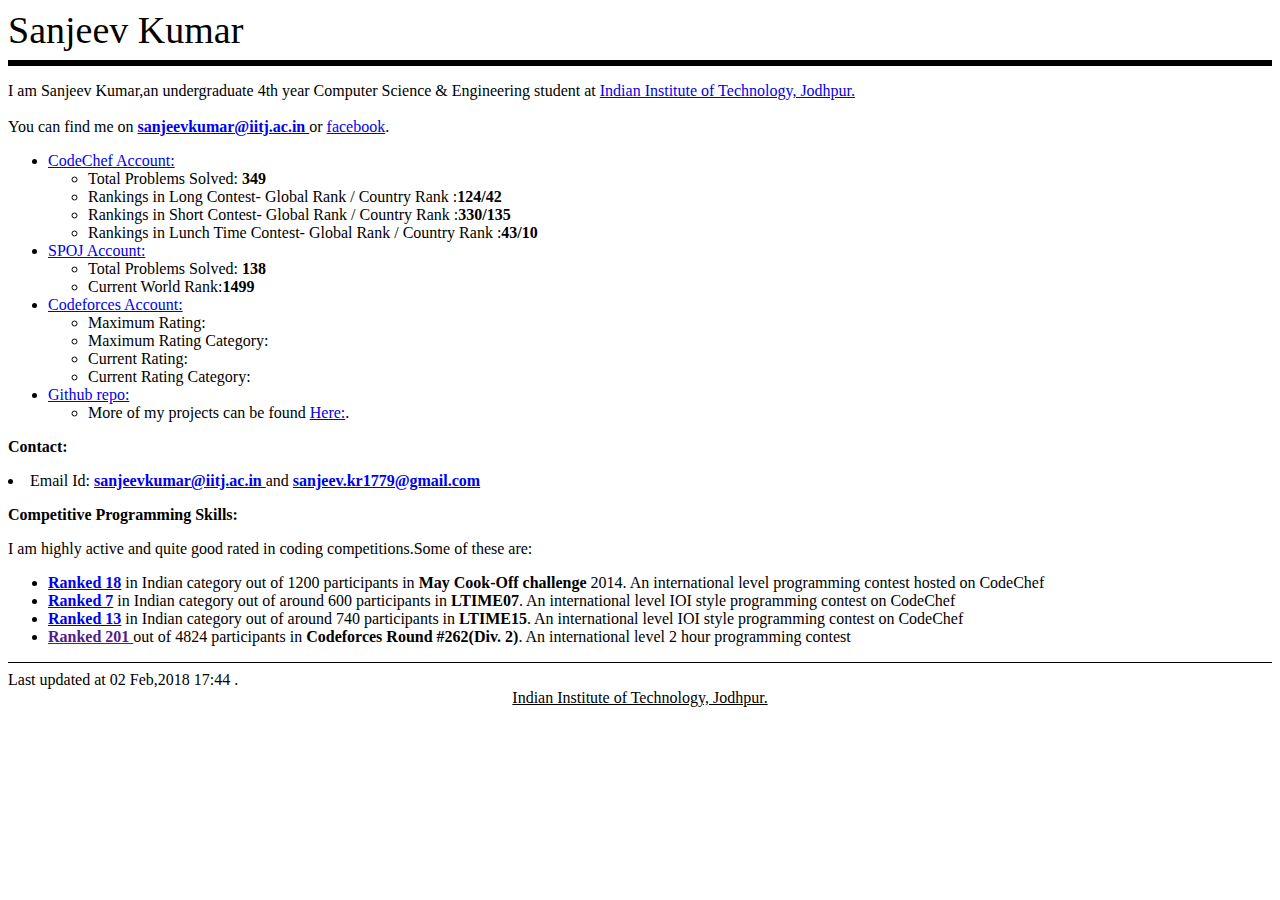
<file: v1/index.html>
<html>

<head>
    <title> Sanjeev Kumar</title>
</head>

<body>
    <div style="font-size:38">
        Sanjeev Kumar
    </div>
    <hr size="6" color="black" />
    <p>
        I am Sanjeev Kumar,an undergraduate 4th year Computer Science & Engineering student at <a href="http://www.iitj.ac.in" target="_blank">Indian Institute of
            Technology, Jodhpur.</a>
        <br/>
        <br/> You can find me on <a href="mailto:sanjeevkumar@iitj.ac.in"><b>sanjeevkumar@iitj.ac.in </b></a> or <a href="https://www.facebook.com/sanjeev1779" target="_blank">facebook</a>.
    </p>
    </p>
    <ul>
        <li><a href="http://www.codechef.com/users/sanjeev1779" target="_blank">CodeChef Account: </a>
            <ul>
                <li> Total Problems Solved: <b>349</b></li>
                <li>Rankings in Long Contest- Global Rank / Country Rank :<b>124/42</b></li>
                <li>Rankings in Short Contest- Global Rank / Country Rank :<b>330/135</b></li>
                <li>Rankings in Lunch Time Contest- Global Rank / Country Rank :<b>43/10</b></li>
            </ul>
        </li>
        <li><a href="http://www.spoj.com/users/sanjeev1779" target="_blank">SPOJ Account: </a>
            <ul>
                <li> Total Problems Solved: <b>138</b></li>
                <li>Current World Rank:<b>1499</b></li>
            </ul>
        </li>
        <li><a href="http://codeforces.com/profile/sanjeev1779" target="_blank">Codeforces Account: </a>
            <ul class="codeforces">
                <li> Maximum Rating: <strong class="max_rating"></strong></li>
                <li> Maximum Rating Category: <strong class="max_rating_category"></strong></li>
                <li> Current Rating: <strong class="cur_rating"></strong></li>
                <li> Current Rating Category: <strong class="cur_rating_category"></strong></li>
            </ul>
        </li>
        <li>
            <a href="https://github.com/sanjeev1779" target="_blank">Github repo:</a>
            <ul>
                <li>
                    More of my projects can be found <a href="https://github.com/sanjeev1779" target="_blank">Here:</a>.
                </li>
            </ul>
        </li>
    </ul>
    <b><p>Contact:</p></b>
    <li>
        Email Id:
        <b><a href="mailto:sanjeevkumar@iitj.ac.in">sanjeevkumar@iitj.ac.in </a> </b>and <b><a href="mailto:sanjeev.kr1779@gmail.com">sanjeev.kr1779@gmail.com</a></b>
    </li>
    <b><p>Competitive Programming Skills:</p></b>
    <p>I am highly active and quite good rated in coding competitions.Some of these are:</p>
    <ul>
        <li><b><a href="http://www.codechef.com/rankings/COOK46/IN" target="_blank" >Ranked 18</a></b> in Indian category out of 1200 participants in <b>May Cook-Off challenge </b>2014. An international level programming contest hosted on CodeChef</li>
        <li>
            <b><a href=" http://www.codechef.com/rankings/LTIME07/IN" target="_blank">Ranked 7</a></b> in Indian category out of around 600 participants in <b>LTIME07</b>. An international level IOI style programming contest on CodeChef
        </li>
        <li>
            <b><a href=" http://www.codechef.com/rankings/LTIME15/IN" target="_blank">Ranked 13</a></b> in Indian category out of around 740 participants in <b>LTIME15</b>. An international level IOI style programming contest on CodeChef
        </li>
        <li>
            <b><a href="" target="_blank">Ranked 201 </a></b>out of 4824 participants in <b>Codeforces Round #262(Div. 2)</b>. An international level 2 hour programming contest
        </li>
    </ul>
</body>
<hr size="1" color="black" />
<footer>
    <span class="website_info">Last updated at <span id="last_updated_at"></span> .</span>
    <center><a href="http://www.iitj.ac.in" target="_blank" style="color:black">Indian Institute of Technology, Jodhpur.</a>
        <center>
</footer>
<script src="https://ajax.googleapis.com/ajax/libs/jquery/3.3.1/jquery.min.js"></script>
<script type="text/javascript" src="js/cp_api/codeforces.js"></script>
<script type="text/javascript" src="js/website_init.js"></script>

</html>
</file>
